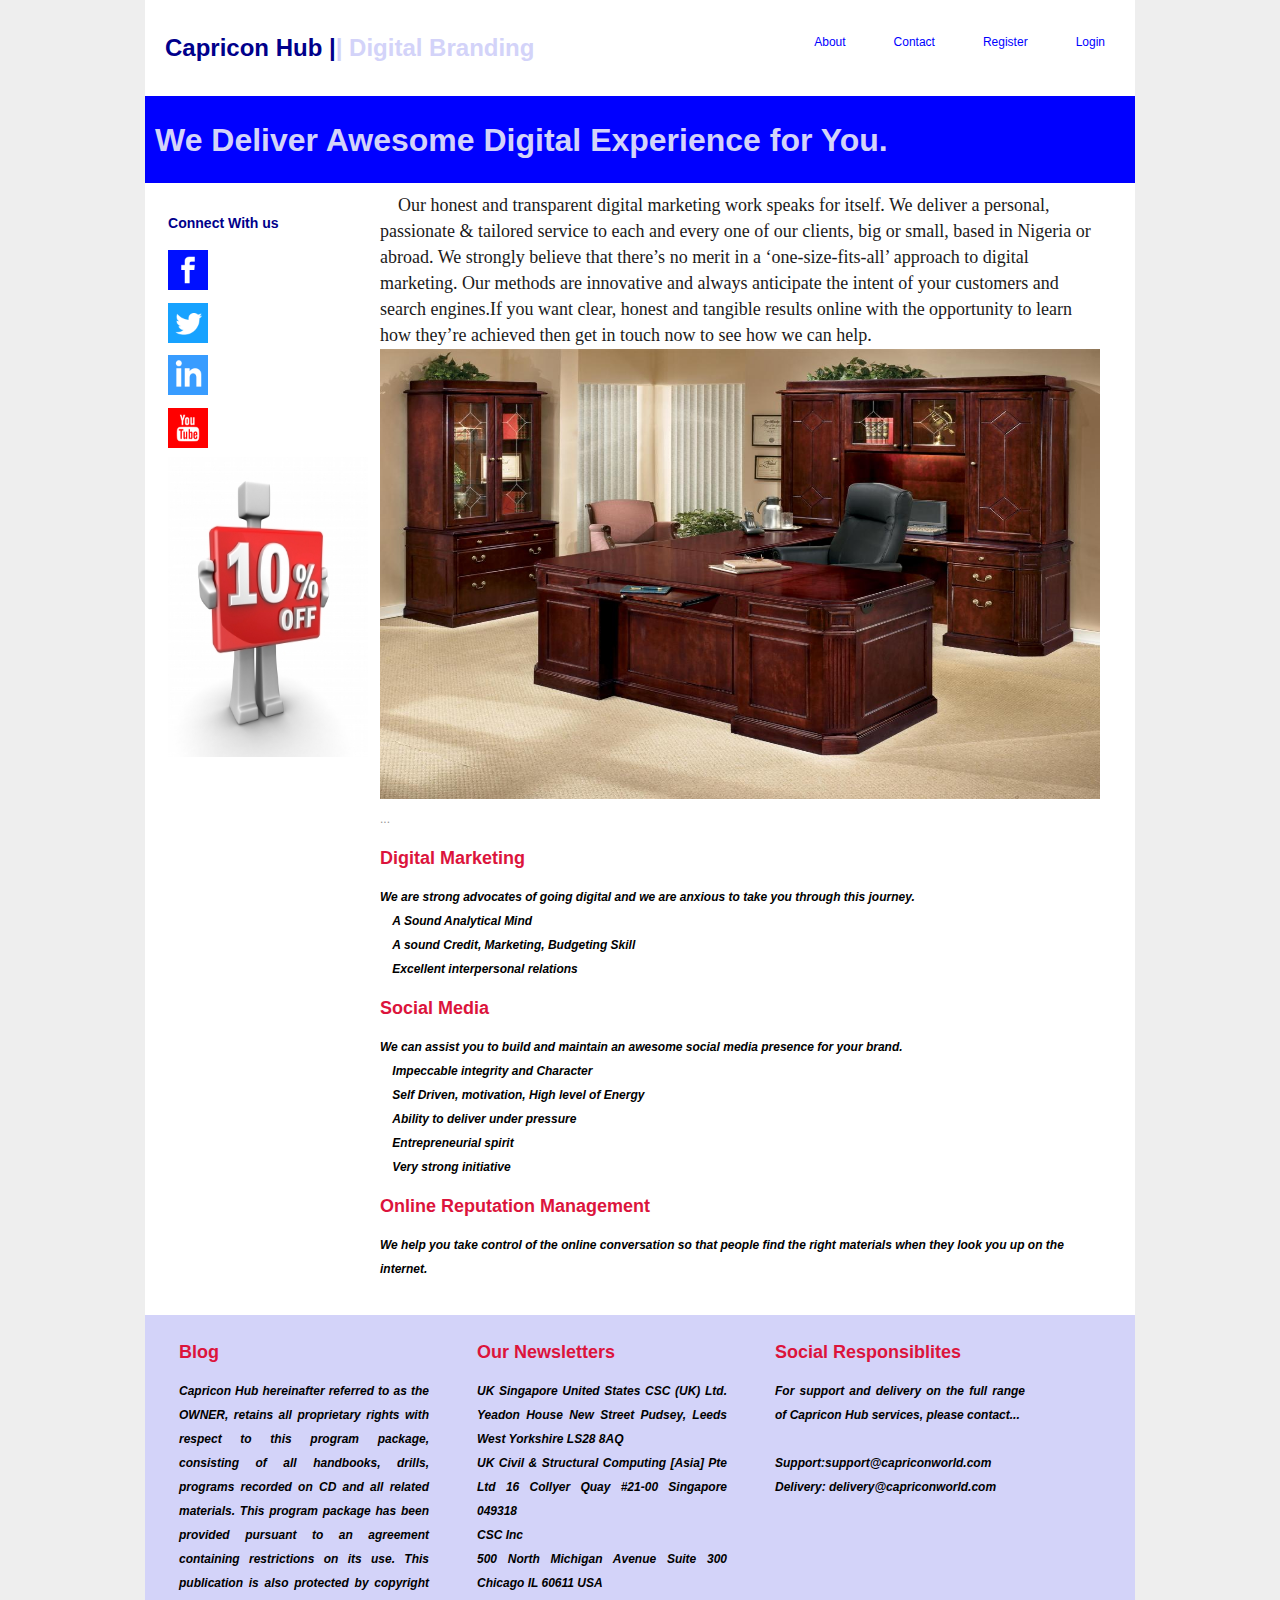
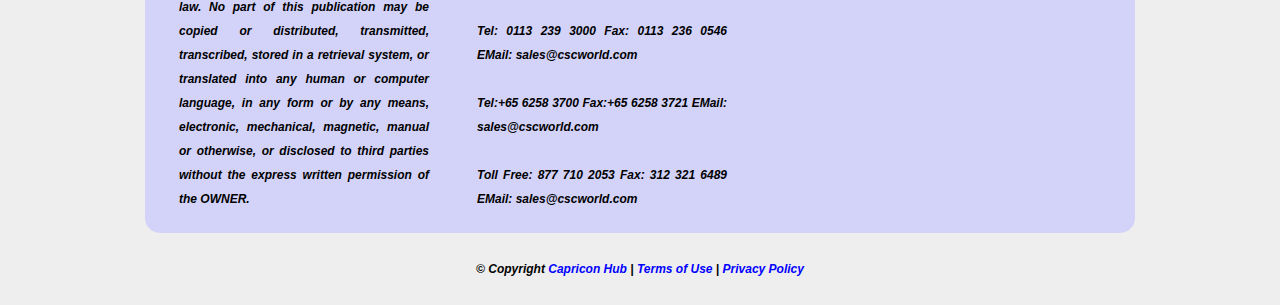
<file: index.html>
<!DOCTYPE html>
<html>
	<head>
		<meta http-equiv="Content-Type" content="text/html; charset=utf-8">
		<title>Welcome To Caprion Hub </title>
		<link rel="stylesheet" href="css/stlye.css">
	</head>
	<body>
		<div id="page">
			<header id="header">
				<div id="header-inner">	
					<div id="logo">
						<h1> <a  href="index.html"> Capricon Hub |<span>| Digital Branding</span> </a></h1>
					</div>
					<div id="top-nav">
						<ul>
						<li><a href="About.html">About</a></li>
						<li><a href="Contact.html">Contact</a></li>
						<li><a href="Register.html">Register</a></li>
						<li><a href="Login.html">Login</a></li>
						</ul>
					</div>
					<div class="clr"></div>
				</div>
			</header>
			<div class="feature">
				<div class="feature-inner">
				<h1>We Deliver Awesome Digital Experience
					for You.</h1>
				</div>
			</div>	
			<div id="content">
				<div id="content-inner">
				
					<main id="contentbar">
						<div class="article">
							<p1> &nbsp;&nbsp;&nbsp; Our honest and transparent digital marketing work speaks for itself. We deliver a personal,
								 passionate & tailored service to each and every one of our clients, big or small,
								  based in Nigeria or abroad. We strongly believe that there’s no merit in a 
								  ‘one-size-fits-all’ approach to digital marketing. Our methods are innovative and 
								  always anticipate the intent of your customers and search engines.If you want clear,
								   honest and tangible results online with the opportunity to learn how they’re achieved 
								   then get in touch now to see how we can help.
								</p1>
								<!-- Slideshow container -->
<div class="slideshow-container">

		<!-- Full-width images with number and caption text -->
		<div class="mySlides fade">
		  <div class="numbertext"></div>
		  <img src="img/office.jpg" width="720" height="450">
		  <div class="text">...</div>
		</div>
	  
		<div class="mySlides fade">
		  <div class="numbertext"></div>
		  <img src="img/vision.jpg" width="720" height="450">
		  <div class="text">...</div>
		</div>
	  
		<div class="mySlides fade">
		  <div class="numbertext"></div>
		  <img src="img/macbook.jpg" width="720" height="450">
		  <div class="text">...</div>
		</div>
									<div class="column">
									<div>
										<h2><span>Digital Marketing</span></h2>
										<p>We are strong advocates of going digital and we are anxious to take you 
												through this journey. <br> 	A Sound Analytical Mind <br>
													A sound Credit, Marketing, Budgeting Skill <br>
													Excellent interpersonal relations  </p>
									</div>
									<div class="column">
											<h2><span>Social Media</span></h2>
											<p>We can assist you to build and maintain an awesome social media presence 
												for your brand.  <br> 	Impeccable integrity and Character <br>
													Self Driven, motivation, High level of Energy <br>
													Ability to deliver under pressure <br>
													Entrepreneurial spirit <br>
													Very strong initiative</p>
										</div>
										<div class="column">
												<h2>Online Reputation Management</h2>
												<p>We help you take control of the online conversation so that people 
													find the right materials when they look you up on the internet.</p>
											</div>
					</main>
					<nav id="sidebar">
						<div class="widget">
							<h3>Connect With us </h3>
							<ul>
							<li><a href="www.facebook.com"><img src="img/facebook.png" alt="" width="40px" height="40px"></a></li>
							<li><a href="www.twitter.com"><img src="img/twitter.png" alt="" width="40px" height="40px"></a></li>
							<li><a href="www.linkedink.com"><img src="img/linkedin.png" alt="" width="40px" height="40px"></a></li>
							<li><a href="www.youtube.com"><img src="img/youtube.png" alt="" width="40px" height="40px"></a></li>
							<img src="img/10_discount.JPG" alt="" width="200px" height="300px">
							</ul>
						</div>
					</nav>
					
					<div class="clr"></div>
				</div>
			</div>
		
			<div id="footerblurb">
				<div id="footerblurb-inner">
				
					<div class="column">
						<h2><span>Blog</span></h2>
						<p> Capricon Hub hereinafter referred to as the OWNER, retains all proprietary rights with respect to this program package, consisting of all handbooks, drills, programs recorded on CD and all related materials. This program package has been provided pursuant to an agreement containing restrictions on its use.

							This publication is also protected by copyright law. No part of this publication may be copied or distributed, transmitted, transcribed, stored in a retrieval system, or translated into any human or computer language, in any form or by any means, electronic, mechanical, magnetic, manual or otherwise, or disclosed to third parties without the express written permission of the OWNER.
							</p>
					</div>	
					<div class="column">
						<h2><span>Our Newsletters</span></h2>
						<p>UK	Singapore	United States
 

 
							CSC (UK) Ltd. Yeadon House New Street Pudsey, Leeds West Yorkshire LS28 8AQ
							<br> UK
							 
							Civil & Structural Computing [Asia] Pte Ltd 16 Collyer Quay #21‐00 Singapore 049318 <br>
							 
							CSC Inc <br>
							500 North Michigan Avenue Suite 300
							Chicago IL 60611 USA <br> <br>
							 
							
							 
							Tel: 0113 239 3000 Fax: 0113 236 0546
							EMail: sales@cscworld.com <br> <br>
							 
							Tel:+65 6258 3700 Fax:+65 6258 3721
							EMail: sales@cscworld.com <br> <br>
							 
							Toll Free: 877 710 2053 Fax: 312 321 6489
							EMail: sales@cscworld.com
							</p>
					</div>
					<div class="column">
						<h2><span>Social Responsiblites</span></h2>
						<p>For support and delivery on the full range
							of Capricon Hub services, please contact... <br>
						   
						  <br> Support:support@capriconworld.com <br>
						   Delivery: delivery@capriconworld.com</p>
					</div>	
					
					<div class="clr"></div>
				</div>
			</div>
			<footer id="footer">
				<div id="footer-inner">
					<p>&copy; Copyright <a href="#">Capricon Hub</a> &#124; <a href="index.html">Terms of Use</a> &#124; <a href="#">Privacy Policy</a></p>
					<div class="clr"></div>
				</div>
			</footer>
		</div>
		<script src="js/jquery.js"></script>
	</body>
</html>
</file>
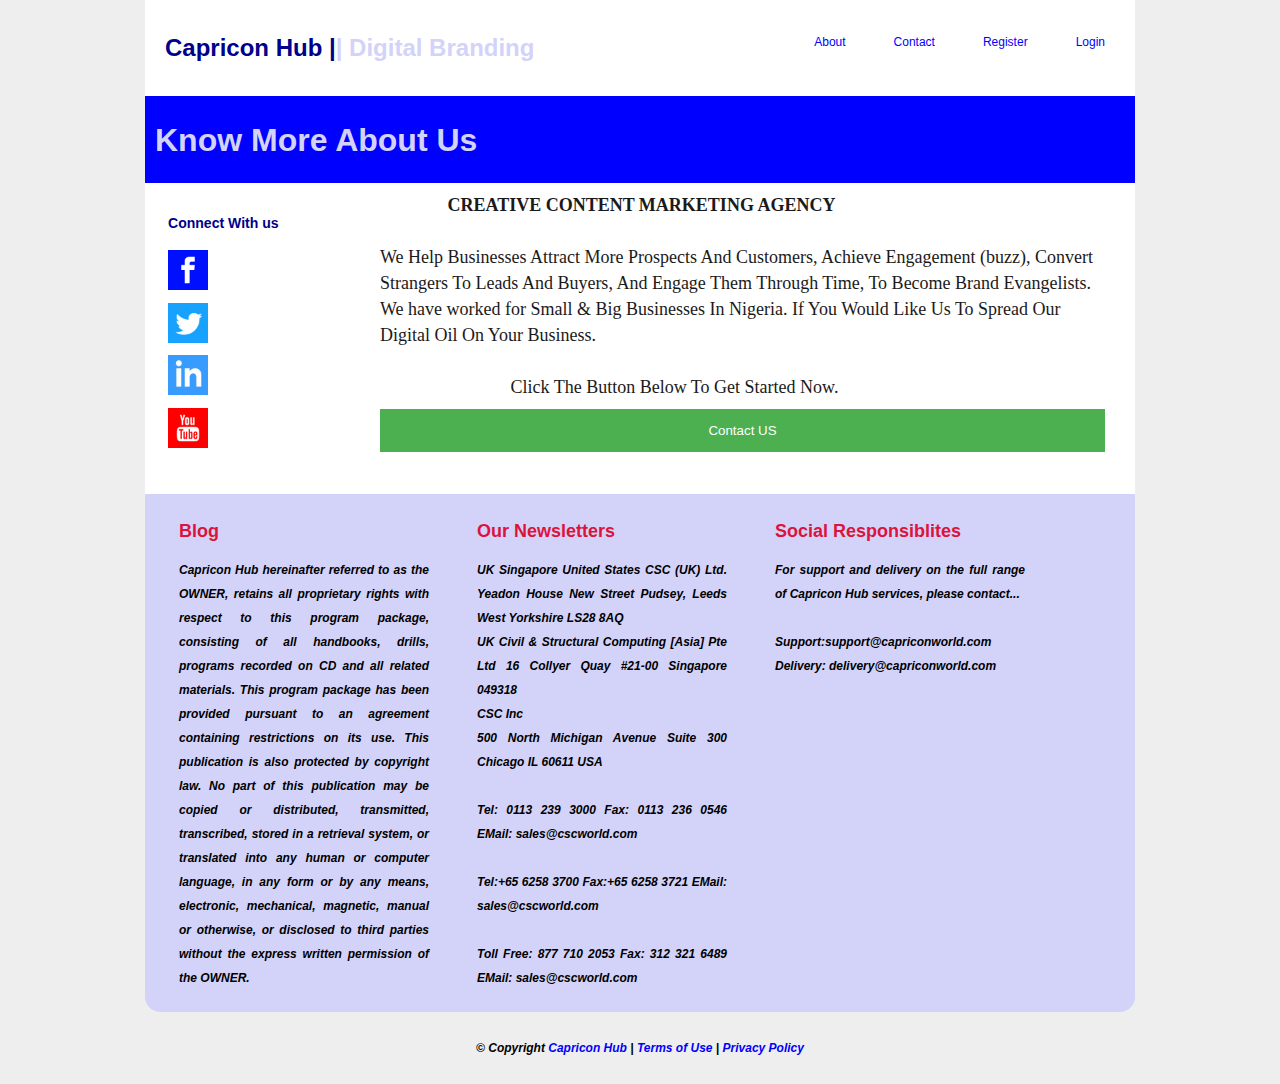
<file: About.html>
<!DOCTYPE html>
<html>
	<head>
		<meta http-equiv="Content-Type" content="text/html; charset=utf-8">
		<title>About Us </title>
		<link rel="stylesheet" href="css/stlye.css">
	</head>
	<body>
		<div id="page">
			<header id="header">
				<div id="header-inner">	
					<div id="logo">
						<h1> <a  href="index.html"> Capricon Hub |<span>| Digital Branding</span> </a></h1>
					</div>
					<div id="top-nav">
						<ul>
						<li><a href="About.html">About</a></li>
						<li><a href="Contact.html">Contact</a></li>
						<li><a href="Register.html">Register</a></li>
						<li><a href="Login.html">Login</a></li>
						</ul>
					</div>
					<div class="clr"></div>
				</div>
			</header>
			<div class="feature">
				<div class="feature-inner">
				<h1>Know More About Us</h1>
				</div>
			</div>	
			<div id="content">
				<div id="content-inner">
				
					<main id="contentbar">
						<div class="article">
							<p1> <b> &nbsp; &nbsp; &nbsp; &nbsp;&nbsp; &nbsp; &nbsp; &nbsp; CREATIVE CONTENT MARKETING AGENCY </b> <br> <br>
                                We Help Businesses Attract More Prospects And Customers, 
                                Achieve Engagement (buzz), Convert Strangers To Leads And 
                                Buyers, And Engage Them Through Time, To Become Brand Evangelists.
                                 We have worked for Small & Big Businesses In Nigeria. If You Would
                                  Like Us To Spread Our Digital Oil On Your Business. 
                                  <br> <br> &nbsp; &nbsp; &nbsp; &nbsp; &nbsp; &nbsp; &nbsp; &nbsp;&nbsp; &nbsp; &nbsp; &nbsp;&nbsp; &nbsp; &nbsp; &nbsp;Click The Button Below To Get Started Now.
                                  <button>Contact US  </button>
								</p1>
								<!-- Slideshow container -->
					</main>
					<nav id="sidebar">
						<div class="widget">
							<h3>Connect With us </h3>
							<ul>
							<li><a href="www.facebook.com"><img src="img/facebook.png" alt="" width="40px" height="40px"></a></li>
							<li><a href="www.twitter.com"><img src="img/twitter.png" alt="" width="40px" height="40px"></a></li>
							<li><a href="www.linkedink.com"><img src="img/linkedin.png" alt="" width="40px" height="40px"></a></li>
							<li><a href="www.youtube.com"><img src="img/youtube.png" alt="" width="40px" height="40px"></a></li>
						
							</ul>
						</div>
					</nav>
					
					<div class="clr"></div>
				</div>
			</div>
		
			<div id="footerblurb">
				<div id="footerblurb-inner">
				
					<div class="column">
						<h2><span>Blog</span></h2>
						<p> Capricon Hub hereinafter referred to as the OWNER, retains all proprietary rights with respect to this program package, consisting of all handbooks, drills, programs recorded on CD and all related materials. This program package has been provided pursuant to an agreement containing restrictions on its use.

							This publication is also protected by copyright law. No part of this publication may be copied or distributed, transmitted, transcribed, stored in a retrieval system, or translated into any human or computer language, in any form or by any means, electronic, mechanical, magnetic, manual or otherwise, or disclosed to third parties without the express written permission of the OWNER.
							</p>
					</div>	
					<div class="column">
						<h2><span>Our Newsletters</span></h2>
						<p>UK	Singapore	United States
 

 
							CSC (UK) Ltd. Yeadon House New Street Pudsey, Leeds West Yorkshire LS28 8AQ
							<br> UK
							 
							Civil & Structural Computing [Asia] Pte Ltd 16 Collyer Quay #21‐00 Singapore 049318 <br>
							 
							CSC Inc <br>
							500 North Michigan Avenue Suite 300
							Chicago IL 60611 USA <br> <br>
							 
							
							 
							Tel: 0113 239 3000 Fax: 0113 236 0546
							EMail: sales@cscworld.com <br> <br>
							 
							Tel:+65 6258 3700 Fax:+65 6258 3721
							EMail: sales@cscworld.com <br> <br>
							 
							Toll Free: 877 710 2053 Fax: 312 321 6489
							EMail: sales@cscworld.com
							</p>
					</div>
					<div class="column">
						<h2><span>Social Responsiblites</span></h2>
						<p>For support and delivery on the full range
							of Capricon Hub services, please contact... <br>
						   
						  <br> Support:support@capriconworld.com <br>
						   Delivery: delivery@capriconworld.com</p>
					</div>	
					
					<div class="clr"></div>
				</div>
			</div>
			<footer id="footer">
				<div id="footer-inner">
					<p>&copy; Copyright <a href="#">Capricon Hub</a> &#124; <a href="index.html">Terms of Use</a> &#124; <a href="#">Privacy Policy</a></p>
					<div class="clr"></div>
				</div>
			</footer>
		</div>
		<script src="js/jquery.js"></script>
	</body>
</html>
</file>
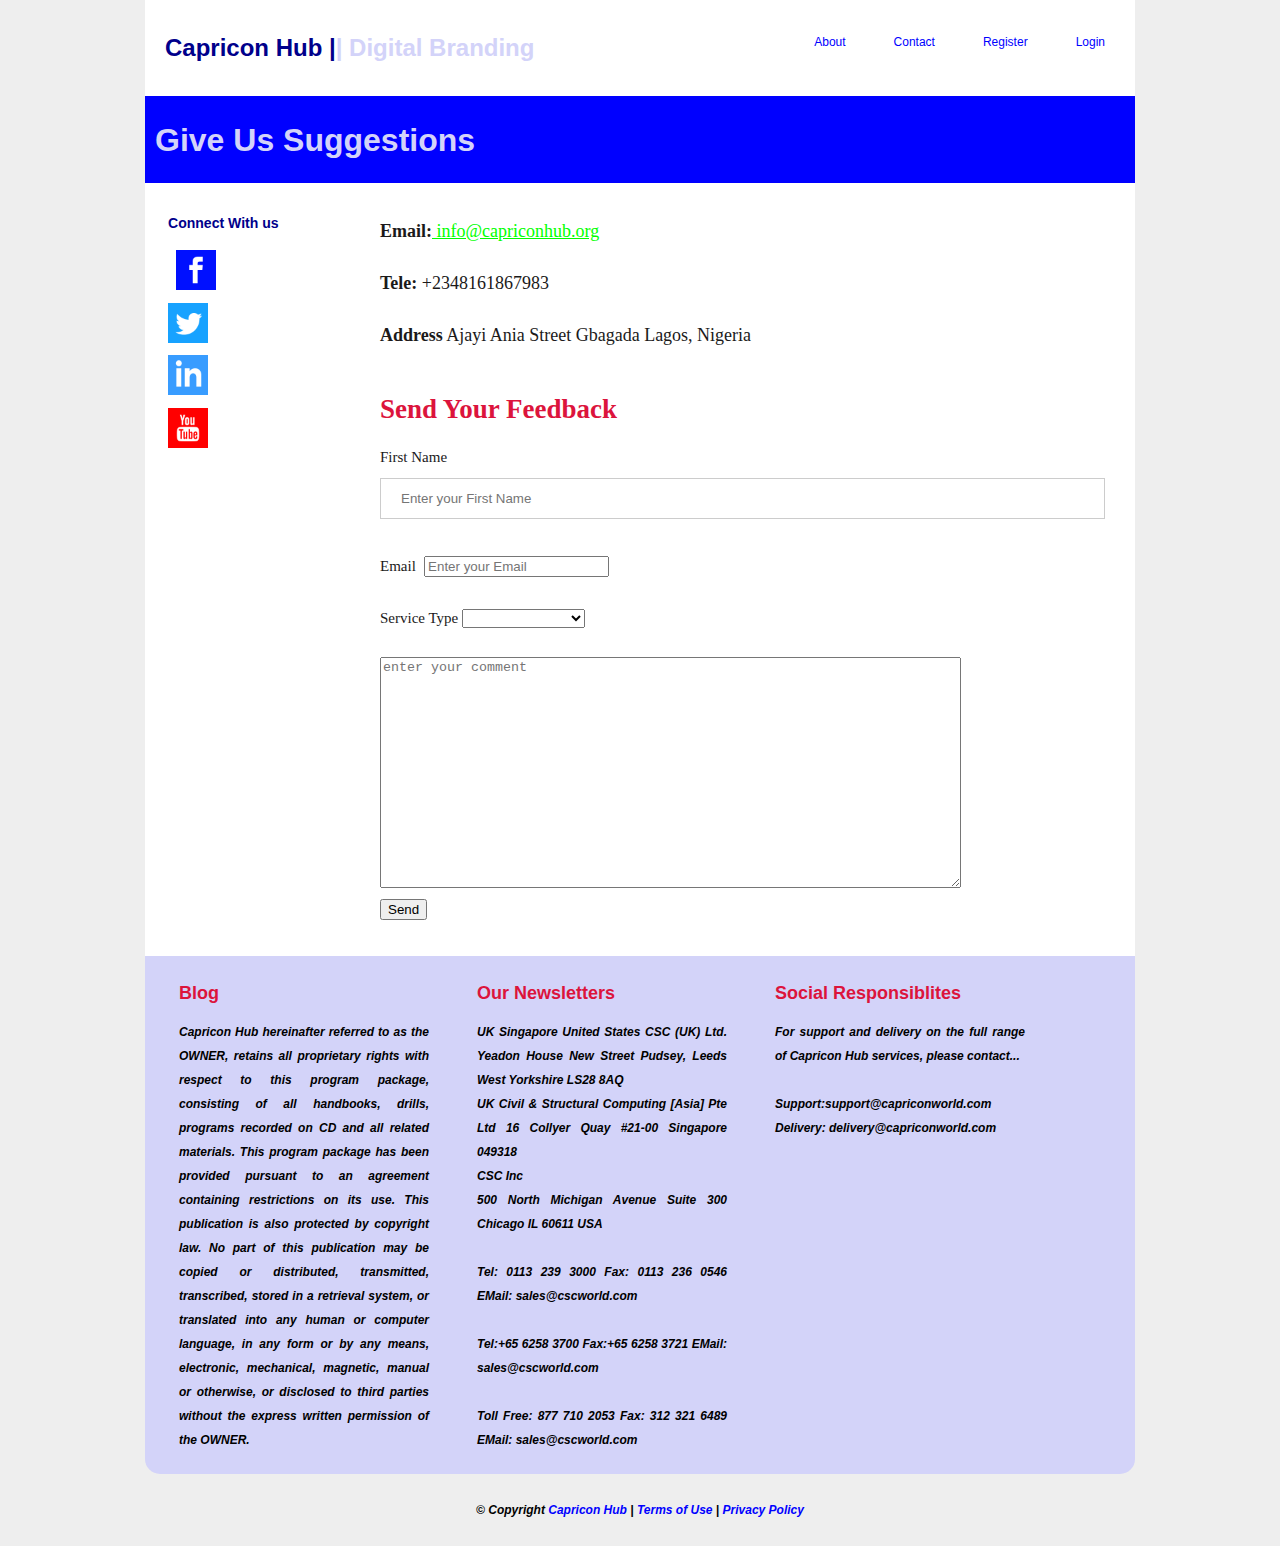
<file: Contact.html>
<!DOCTYPE html>
<html>
	<head>
		<meta http-equiv="Content-Type" content="text/html; charset=utf-8">
		<title>Contact Us </title>
		<link rel="stylesheet" href="css/stlye.css">
	</head>
	<body>
		<div id="page">
			<header id="header">
				<div id="header-inner">	
					<div id="logo">
						<h1> <a  href="index.html"> Capricon Hub |<span>| Digital Branding</span> </a></h1>
					</div>
					<div id="top-nav">
						<ul>
						<li><a href="About.html">About</a></li>
						<li><a href="Contact.html">Contact</a></li>
						<li><a href="Register.html">Register</a></li>
						<li><a href="Login.html">Login</a></li>
						</ul>
					</div>
					<div class="clr"></div>
				</div>
			</header>
			<div class="feature">
				<div class="feature-inner">
				<h1>Give Us Suggestions</h1>
				</div>
			</div>	
			<div id="content">
				<div id="content-inner">
				
					<main id="contentbar">
						<div class="article">
							<p1><b> <br> Email:</b><a href="mailto:info@capriconhub.org" style="color:lime" target="_blank"> info@capriconhub.org <a>
                                <br> <br>
                            <b>Tele: </b> +2348161867983
                            <br> <br>
                            <b>Address</b> Ajayi Ania Street Gbagada Lagos, Nigeria <br> <br>
                            <h2>Send Your Feedback</h2>
                            <small>First Name </small> &nbsp<input type="text" name="" id="" placeholder="Enter your First Name"> <br> <br>
                            <small>Email </small> &nbsp<input type="email" name="" id="" placeholder="Enter your Email">
                            <br>  <br>
                            <small>Service Type </small><select name="" id="">
                                <option value=""></option>
                                <option value="">Mobile App</option>
                                <option value="">Inter COnnection</option>
                                <option value="">Tarriff </option>
                            </select> <br> <br>
                             <textarea name="" id="" cols="70" rows="15" placeholder="enter your comment"></textarea>
                             <br>
                             <input type="submit" value="Send">
								</p1>
								<!-- Slideshow container -->
					</main>
					<nav id="sidebar">
						<div class="widget">
							<h3>Connect With us </h3>
							<ul>
							<li><a href="www.facebook.com"><img src="img/facebook.png" alt="" width="40px" height="40px"></a></li>
							<li><a href="www.twitter.com"><img src="img/twitter.png" alt="" width="40px" height="40px"></a></li>
							<li><a href="www.linkedink.com"><img src="img/linkedin.png" alt="" width="40px" height="40px"></a></li>
							<li><a href="www.youtube.com"><img src="img/youtube.png" alt="" width="40px" height="40px"></a></li>
						
							</ul>
						</div>
					</nav>
					
					<div class="clr"></div>
				</div>
			</div>
		
			<div id="footerblurb">
				<div id="footerblurb-inner">
				
					<div class="column">
						<h2><span>Blog</span></h2>
						<p> Capricon Hub hereinafter referred to as the OWNER, retains all proprietary rights with respect to this program package, consisting of all handbooks, drills, programs recorded on CD and all related materials. This program package has been provided pursuant to an agreement containing restrictions on its use.

							This publication is also protected by copyright law. No part of this publication may be copied or distributed, transmitted, transcribed, stored in a retrieval system, or translated into any human or computer language, in any form or by any means, electronic, mechanical, magnetic, manual or otherwise, or disclosed to third parties without the express written permission of the OWNER.
							</p>
					</div>	
					<div class="column">
						<h2><span>Our Newsletters</span></h2>
						<p>UK	Singapore	United States
 

 
							CSC (UK) Ltd. Yeadon House New Street Pudsey, Leeds West Yorkshire LS28 8AQ
							<br> UK
							 
							Civil & Structural Computing [Asia] Pte Ltd 16 Collyer Quay #21‐00 Singapore 049318 <br>
							 
							CSC Inc <br>
							500 North Michigan Avenue Suite 300
							Chicago IL 60611 USA <br> <br>
							 
							
							 
							Tel: 0113 239 3000 Fax: 0113 236 0546
							EMail: sales@cscworld.com <br> <br>
							 
							Tel:+65 6258 3700 Fax:+65 6258 3721
							EMail: sales@cscworld.com <br> <br>
							 
							Toll Free: 877 710 2053 Fax: 312 321 6489
							EMail: sales@cscworld.com
							</p>
					</div>
					<div class="column">
						<h2><span>Social Responsiblites</span></h2>
						<p>For support and delivery on the full range
							of Capricon Hub services, please contact... <br>
						   
						  <br> Support:support@capriconworld.com <br>
						   Delivery: delivery@capriconworld.com</p>
					</div>	
					
					<div class="clr"></div>
				</div>
			</div>
			<footer id="footer">
				<div id="footer-inner">
					<p>&copy; Copyright <a href="#">Capricon Hub</a> &#124; <a href="index.html">Terms of Use</a> &#124; <a href="#">Privacy Policy</a></p>
					<div class="clr"></div>
				</div>
			</footer>
		</div>
		<script src="js/jquery.js"></script>
	</body>
</html>
</file>
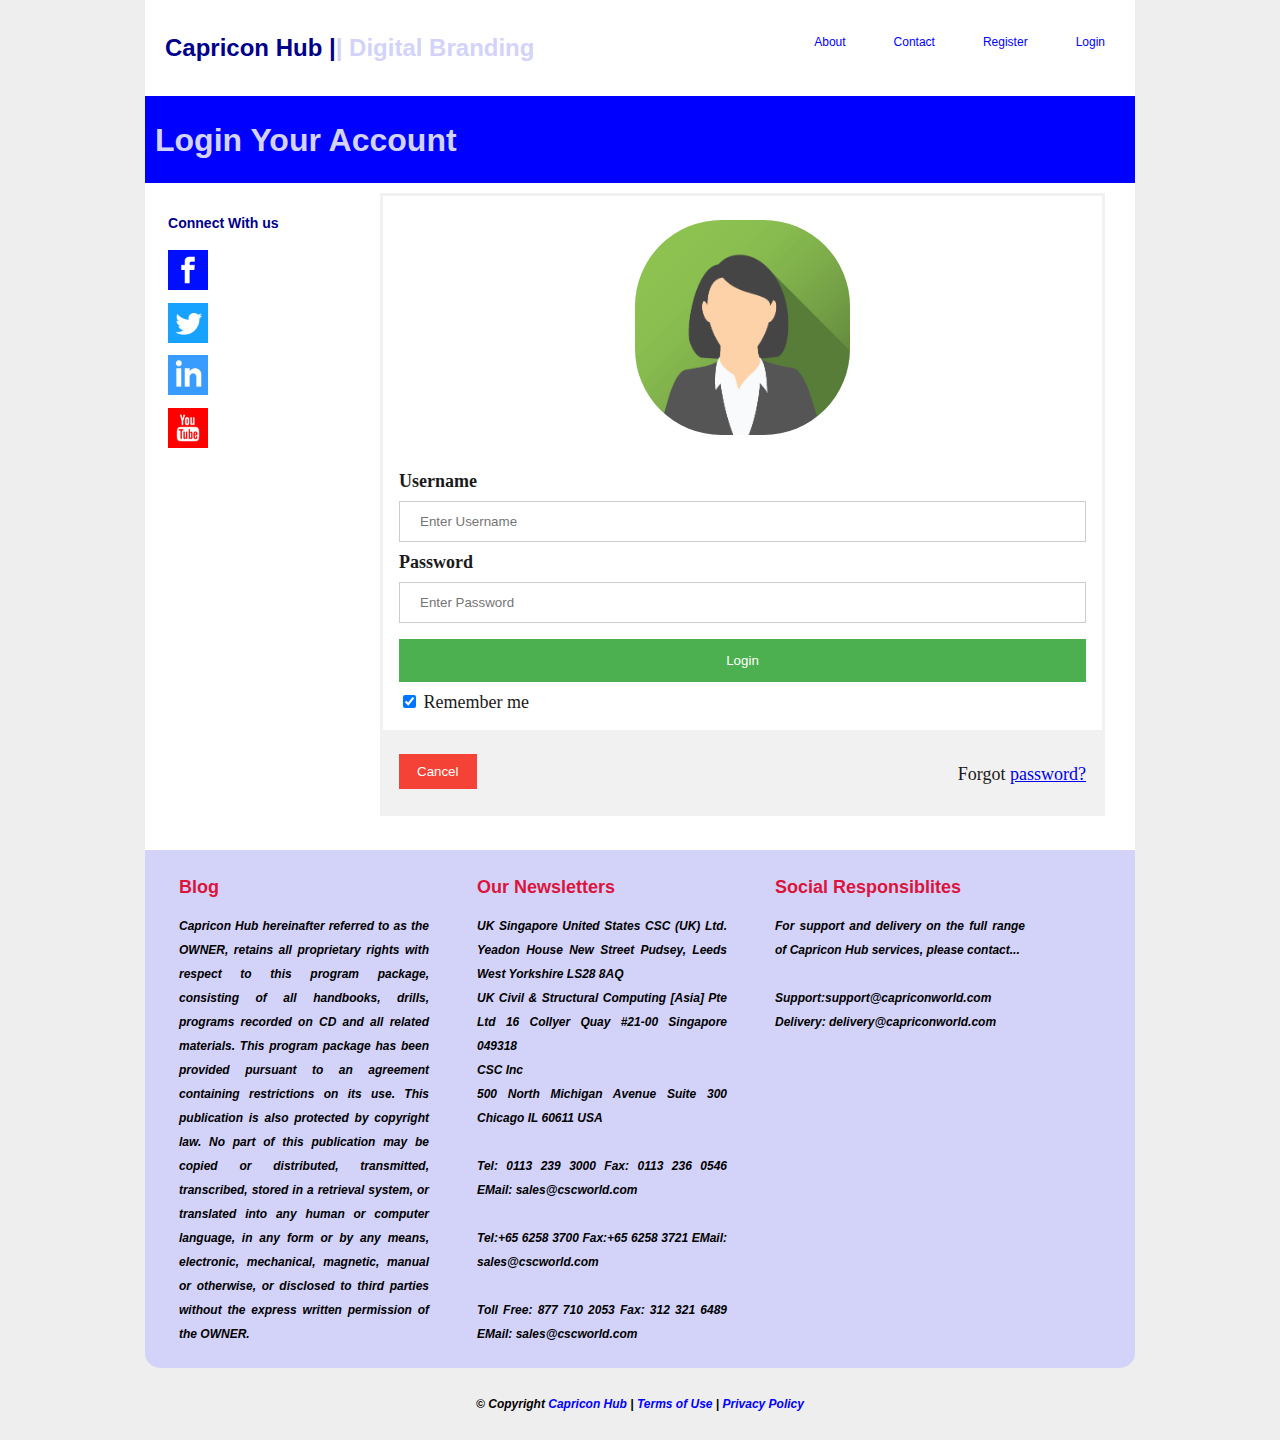
<file: Login.html>
<!DOCTYPE html>
<html>
	<head>
		<meta http-equiv="Content-Type" content="text/html; charset=utf-8">
		<title>Login</title>
        <link rel="stylesheet" href="css/stlye.css">
	</head>
	<body>
		<div id="page">
			<header id="header">
				<div id="header-inner">	
					<div id="logo">
						<h1> <a  href="index.html"> Capricon Hub |<span>| Digital Branding</span> </a></h1>
					</div>
					<div id="top-nav">
						<ul>
						<li><a href="About.html">About</a></li>
						<li><a href="Contact.html">Contact</a></li>
						<li><a href="Register.html">Register</a></li>
						<li><a href="Login.html">Login</a></li>
						</ul>
					</div>
					<div class="clr"></div>
				</div>
			</header>
			<div class="feature">
				<div class="feature-inner">
				<h1>Login Your Account</h1>
				</div>
			</div>	
			<div id="content">
				<div id="content-inner">
				
					<main id="contentbar">
						<div class="article">
							<p1><form action="action_page.php">
                                <div class="imgcontainer">
                                  <img src="img/avatar2.png" alt="Avatar" class="avatar">
                                </div>
                              
                                <div class="container">
                                  <label for="uname"><b>Username</b></label>
                                  <input type="text" placeholder="Enter Username" name="uname" required>
                              
                                  <label for="psw"><b>Password</b></label>
                                  <input type="password" placeholder="Enter Password" name="psw" required>
                              
                                  <button type="submit">Login</button>
                                  <label>
                                    <input type="checkbox" checked="checked" name="remember"> Remember me
                                  </label>
                                </div>
                              
                                <div class="container" style="background-color:#f1f1f1">
                                  <button type="button" class="cancelbtn">Cancel</button>
                                  <span class="psw">Forgot <a href="#">password?</a></span>
                                </div>
                              </form>
								</p1>
								<!-- Slideshow container -->
					</main>
					<nav id="sidebar">
						<div class="widget">
							<h3>Connect With us </h3>
							<ul>
							<li><a href="www.facebook.com"><img src="img/facebook.png" alt="" width="40px" height="40px"></a></li>
							<li><a href="www.twitter.com"><img src="img/twitter.png" alt="" width="40px" height="40px"></a></li>
							<li><a href="www.linkedink.com"><img src="img/linkedin.png" alt="" width="40px" height="40px"></a></li>
							<li><a href="www.youtube.com"><img src="img/youtube.png" alt="" width="40px" height="40px"></a></li>
						
							</ul>
						</div>
					</nav>
					
					<div class="clr"></div>
				</div>
			</div>
		
			<div id="footerblurb">
				<div id="footerblurb-inner">
				
					<div class="column">
						<h2><span>Blog</span></h2>
						<p> Capricon Hub hereinafter referred to as the OWNER, retains all proprietary rights with respect to this program package, consisting of all handbooks, drills, programs recorded on CD and all related materials. This program package has been provided pursuant to an agreement containing restrictions on its use.

							This publication is also protected by copyright law. No part of this publication may be copied or distributed, transmitted, transcribed, stored in a retrieval system, or translated into any human or computer language, in any form or by any means, electronic, mechanical, magnetic, manual or otherwise, or disclosed to third parties without the express written permission of the OWNER.
							</p>
					</div>	
					<div class="column">
						<h2><span>Our Newsletters</span></h2>
						<p>UK	Singapore	United States
 

 
							CSC (UK) Ltd. Yeadon House New Street Pudsey, Leeds West Yorkshire LS28 8AQ
							<br> UK
							 
							Civil & Structural Computing [Asia] Pte Ltd 16 Collyer Quay #21‐00 Singapore 049318 <br>
							 
							CSC Inc <br>
							500 North Michigan Avenue Suite 300
							Chicago IL 60611 USA <br> <br>
							 
							
							 
							Tel: 0113 239 3000 Fax: 0113 236 0546
							EMail: sales@cscworld.com <br> <br>
							 
							Tel:+65 6258 3700 Fax:+65 6258 3721
							EMail: sales@cscworld.com <br> <br>
							 
							Toll Free: 877 710 2053 Fax: 312 321 6489
							EMail: sales@cscworld.com
							</p>
					</div>
					<div class="column">
						<h2><span>Social Responsiblites</span></h2>
						<p>For support and delivery on the full range
							of Capricon Hub services, please contact... <br>
						   
						  <br> Support:support@capriconworld.com <br>
						   Delivery: delivery@capriconworld.com</p>
					</div>	
					
					<div class="clr"></div>
				</div>
			</div>
			<footer id="footer">
				<div id="footer-inner">
					<p>&copy; Copyright <a href="#">Capricon Hub</a> &#124; <a href="index.html">Terms of Use</a> &#124; <a href="#">Privacy Policy</a></p>
					<div class="clr"></div>
				</div>
			</footer>
		</div>
        <script src="js/jquery.js"></script>
	</body>
</html>
</file>
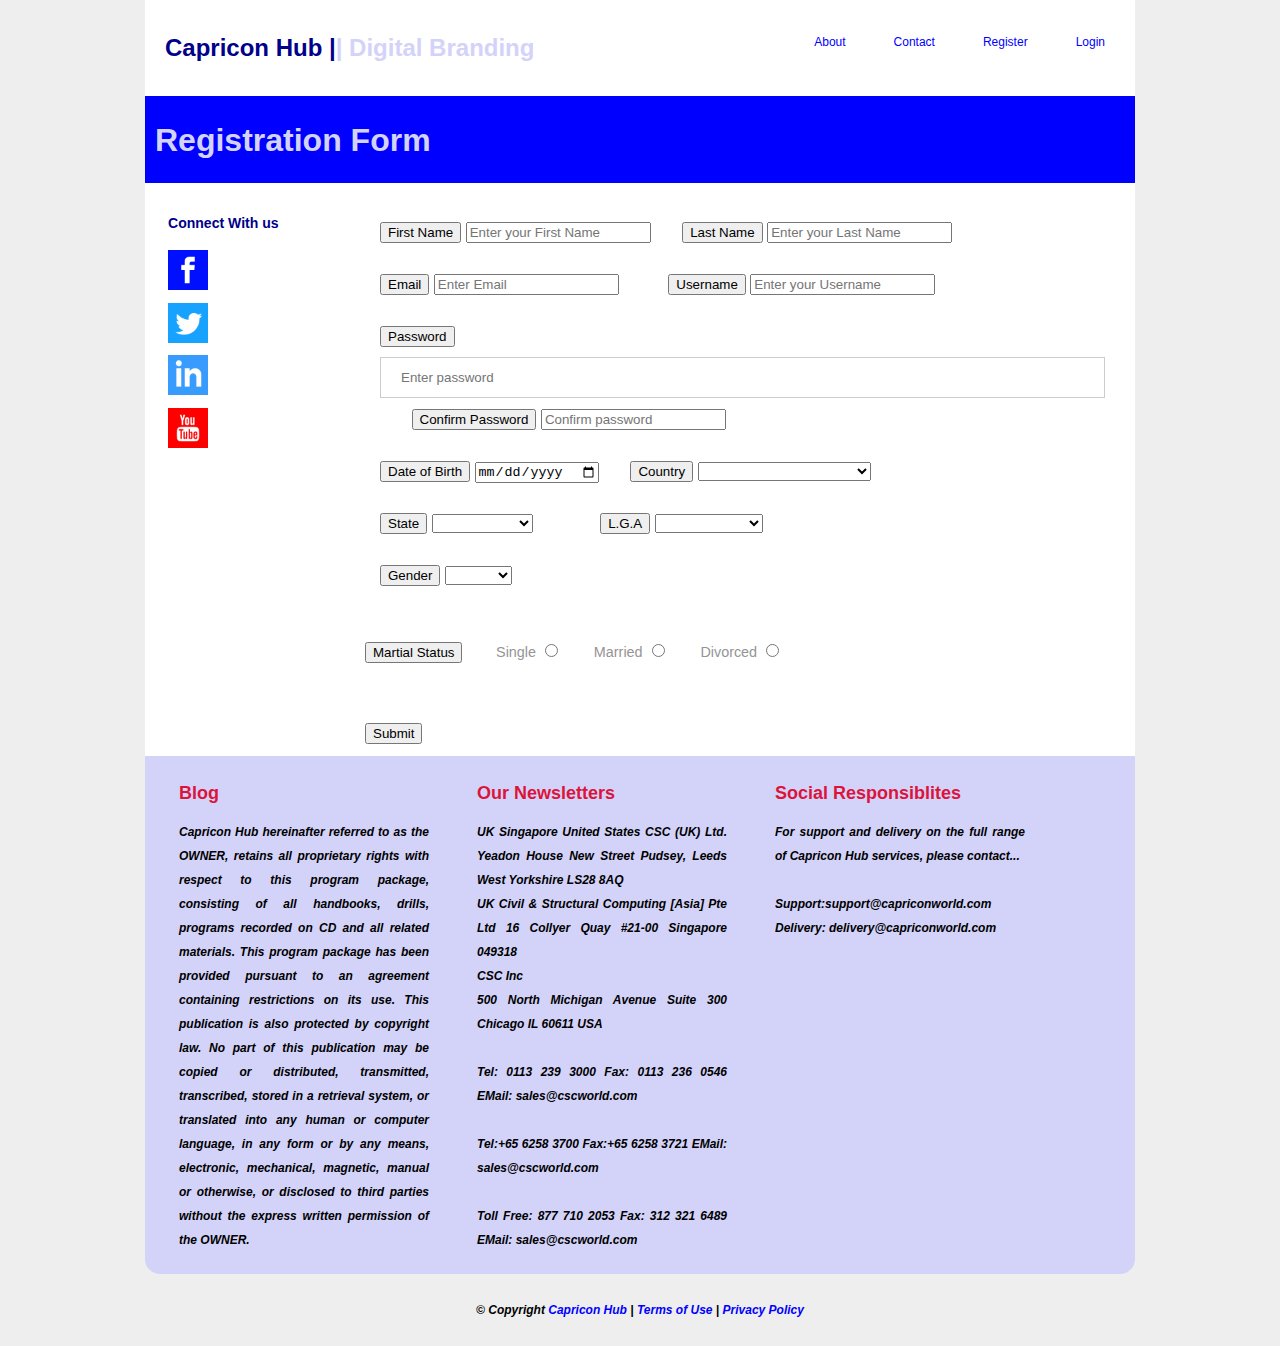
<file: Register.html>
<!DOCTYPE html>
<html>
	<head>
		<meta http-equiv="Content-Type" content="text/html; charset=utf-8">
		<title>Register </title>
		<link rel="stylesheet" href="css/stlye.css">
	</head>
	<body>
		<div id="page">
			<header id="header">
				<div id="header-inner">	
					<div id="logo">
						<h1> <a  href="index.html"> Capricon Hub |<span>| Digital Branding</span> </a></h1>
					</div>
					<div id="top-nav">
						<ul>
						<li><a href="About.html">About</a></li>
						<li><a href="Contact.html">Contact</a></li>
						<li><a href="Register.html">Register</a></li>
						<li><a href="Login.html">Login</a></li>
						</ul>
					</div>
					<div class="clr"></div>
				</div>
			</header>
			<div class="feature">
				<div class="feature-inner">
				<h1>Registration Form</h1>
				</div>
			</div>	
			<div id="content">
				<div id="content-inner">
				
					<main id="contentbar">
						<div class="article">
							<p1><br>
                                <input value="First Name" type="button"> <input placeholder="Enter your First Name" type="First name"> &nbsp; &nbsp; &nbsp;
                                <input value="Last Name" type="button"> <input placeholder="Enter your Last Name" type="Last name"> <br><br>
                                <input value="Email" type="button"> <input name="Email" id="" placeholder="Enter Email" required="" type="email"> &nbsp; &nbsp; &nbsp; &nbsp; &nbsp;
                                <input value="Username" type="button"> <input name="username" id="" placeholder="Enter your Username" type="username"> <br> <br>
                                <input value="Password" type="button"> <input name="password" id="" placeholder="Enter password" required="" type="password"> &nbsp; &nbsp; &nbsp;
                                &nbsp;<input value="Confirm Password" type="button"> <input name="cpassword" id="" placeholder="Confirm password" required="" type=" Confirm password"> <br><br>
                            
                                <input value="Date of Birth" type="button">  <input type="date"> 
                                
                                
                                &nbsp; &nbsp; &nbsp;
                                <input value="Country" type="button"> 
                                
                                
                                <select name="" id=""><option value="">
                            
                                </option><option value="">Algeria</option><option value="">Brazil</option><option value="">Congo</option><option value="">Togo</option><option value="">Nigeria</option><option value="">United Kingdom</option><option value="">United States Of America</option><option value="">Zambia</option></select> <br> <br>
                                <input value="State" type="button"> <select name="" id=""><option value=""></option><option value="">Abia</option><option value="">Akwa Ibom</option><option value="">Delta</option><option value="">Kano/option&gt;
                                        </option><option value="">River</option><option value="">Imo</option><option value="">Gombe</option><option value="">FCT</option></select> &nbsp; &nbsp; &nbsp; &nbsp; &nbsp; &nbsp; &nbsp;&nbsp;<input value="L.G.A" type="button"> <select name="" id=""><option value=""></option><option value="">Aboh</option><option value="">Ogbor</option><option value="">Obowo</option><option value="">Ehime/option&gt;
                                            </option><option value="">Obizi</option><option value="">Imo</option><option value="">Umuopara</option><option value="">Zido</option></select> <br> <br>
                                        <input value="Gender" type="button"> <select name="" id=""><option value=""></option><option value="">Male</option><option value="">Female</option><option value="">others</option></select>
                                        </span></big></big></big></div>
                            <big><big><big></big>            <br>
                                        <input value="Martial Status" type="button">
                                         &nbsp; &nbsp; &nbsp; <small>Single <input name="gender" id="" type="radio">
                                         </small>&nbsp; &nbsp; &nbsp; <small>Married <input name="gender" id="" type="radio">
                                         </small>&nbsp; &nbsp; &nbsp; <small>Divorced <input name="gender" id="" type="radio"></small> <br> <br> <br>
                                         <big><big><input name="" id="" type="submit"></big></big> 
                            </big></big></big>
								</p1>
								<!-- Slideshow container -->
					</main>
					<nav id="sidebar">
						<div class="widget">
							<h3>Connect With us </h3>
							<ul>
							<li><a href="www.facebook.com"><img src="img/facebook.png" alt="" width="40px" height="40px"></a></li>
							<li><a href="www.twitter.com"><img src="img/twitter.png" alt="" width="40px" height="40px"></a></li>
							<li><a href="www.linkedink.com"><img src="img/linkedin.png" alt="" width="40px" height="40px"></a></li>
							<li><a href="www.youtube.com"><img src="img/youtube.png" alt="" width="40px" height="40px"></a></li>
						
							</ul>
						</div>
					</nav>
					
					<div class="clr"></div>
				</div>
			</div>
		
			<div id="footerblurb">
				<div id="footerblurb-inner">
				
					<div class="column">
						<h2><span>Blog</span></h2>
						<p> Capricon Hub hereinafter referred to as the OWNER, retains all proprietary rights with respect to this program package, consisting of all handbooks, drills, programs recorded on CD and all related materials. This program package has been provided pursuant to an agreement containing restrictions on its use.

							This publication is also protected by copyright law. No part of this publication may be copied or distributed, transmitted, transcribed, stored in a retrieval system, or translated into any human or computer language, in any form or by any means, electronic, mechanical, magnetic, manual or otherwise, or disclosed to third parties without the express written permission of the OWNER.
							</p>
					</div>	
					<div class="column">
						<h2><span>Our Newsletters</span></h2>
						<p>UK	Singapore	United States
 

 
							CSC (UK) Ltd. Yeadon House New Street Pudsey, Leeds West Yorkshire LS28 8AQ
							<br> UK
							 
							Civil & Structural Computing [Asia] Pte Ltd 16 Collyer Quay #21‐00 Singapore 049318 <br>
							 
							CSC Inc <br>
							500 North Michigan Avenue Suite 300
							Chicago IL 60611 USA <br> <br>
							 
							
							 
							Tel: 0113 239 3000 Fax: 0113 236 0546
							EMail: sales@cscworld.com <br> <br>
							 
							Tel:+65 6258 3700 Fax:+65 6258 3721
							EMail: sales@cscworld.com <br> <br>
							 
							Toll Free: 877 710 2053 Fax: 312 321 6489
							EMail: sales@cscworld.com
							</p>
					</div>
					<div class="column">
						<h2><span>Social Responsiblites</span></h2>
						<p>For support and delivery on the full range
							of Capricon Hub services, please contact... <br>
						   
						  <br> Support:support@capriconworld.com <br>
						   Delivery: delivery@capriconworld.com</p>
					</div>	
					
					<div class="clr"></div>
				</div>
			</div>
			<footer id="footer">
				<div id="footer-inner">
					<p>&copy; Copyright <a href="#">Capricon Hub</a> &#124; <a href="index.html">Terms of Use</a> &#124; <a href="#">Privacy Policy</a></p>
					<div class="clr"></div>
				</div>
			</footer>
		</div>
		<script src="js/jquery.js"></script>
	</body>
</html>
</file>
<file: css/stlye.css>
html, #page { padding:0; margin:0;}
			body { margin:0; padding:0; width:100%; color:#959595; font:normal 12px/2.0em Sans-Serif;} 
			h2 {color: crimson}
			p1{color:rgb(27, 26, 26); font-family: 'Times New Roman', Times, serif; font-size: 18px; font-size: bold}
			p {color: black; font-family: 'Segoe UI', Tahoma, Geneva, Verdana, sans-serif; font-style: italic; font-weight: bold}
			h1, h3, h4, h5, h6 {color:darkblue;}
			#page { background:#eee;}
			#header, #footer, #top-nav, #content, #content #contentbar, #content #sidebar { margin:0; padding:0;}
			/* Logo */
			#logo { padding:10px; width:auto; float:left;}
			#logo h1 a, h1 a:hover { color:darkblue; text-decoration:none;}
			#logo h1 span { color:#d3d3f9;}

			/* Header */
			#header { background:#eee; }
			#header-inner { margin:0 auto; padding:10px; width:970px;background:#fff;}
			
			/* Feature */
			.feature { background:#eee;padding:0;}
			.feature-inner { margin:auto;padding:10px;width:970px;background:blue; }
			.feature-inner h1 {color:#d3d3f9;font-size:32px;}
			
			/* Menu */
			#top-nav { margin:0 auto; padding:0px 0 0; height:37px; float:right;}
			#top-nav ul { list-style:none; padding:0; height:37px; float:left;}
			#top-nav ul li { margin:0; padding:0 0 0 8px; float:left;}
			#top-nav ul li a { display:block; margin:0; padding:8px 20px; color:blue; text-decoration:none;}
			#top-nav ul li.active a, #top-nav ul li a:hover { color:#d3d3f9;}
			
			/* Content */
			#content-inner { margin:0 auto; padding:10px; width:970px;background:#fff;}
			#content #contentbar { margin:0; padding:0; float:right; width:760px;}
			#content #contentbar .article { margin:0 0 24px; padding:0 20px 0 15px; }
			#content #sidebar { padding:0; float:left; width:200px;}
			#content #sidebar .widget { margin:0 0 12px; padding:8px 8px 8px 13px;line-height:1.4em;}
			#content #sidebar .widget h3 a { text-decoration:none;}
			#content #sidebar .widget ul { margin:0; padding:0; list-style:none; color:#959595;}
			#content #sidebar .widget ul li { margin:0;}
			#content #sidebar .widget ul li { padding:4px 0; width:185px;}
			#content #sidebar .widget ul li a { color:blue; text-decoration:none; margin-left:-16px; padding:4px 8px 4px 16px;}
			#content #sidebar .widget ul li a:hover { color:#d3d3f9; font-weight:bold; text-decoration:none;}
			
			/* Footerblurb */
			#footerblurb { background:#eee;color:blue;}
			#footerblurb-inner { margin:0 auto; width:970px; padding:10px;background:#d3d3f9;border-bottom-right-radius:15px;border-bottom-left-radius:15px;}
			#footerblurb .column { margin:0; text-align:justify; float:left;width:250px;padding:0 24px;}
			
			/* Footer */
			#footer { background:#eee;}
			#footer-inner { margin:auto; text-align:center; padding:12px; width:970px;}
			#footer a {color:blue;text-decoration:none;}
			
			/* Bordered form */
form {
    border: 3px solid #f1f1f1;
}

/* Full-width inputs */
input[type=text], input[type=password] {
    width: 100%;
    padding: 12px 20px;
    margin: 8px 0;
    display: inline-block;
    border: 1px solid #ccc;
    box-sizing: border-box;
}

/* Set a style for all buttons */
button {
    background-color: #4CAF50;
    color: white;
    padding: 14px 20px;
    margin: 8px 0;
    border: none;
    cursor: pointer;
    width: 100%;
}

/* Add a hover effect for buttons */
button:hover {
    opacity: 0.8;
}

/* Extra style for the cancel button (red) */
.cancelbtn {
    width: auto;
    padding: 10px 18px;
    background-color: #f44336;
}

/* Center the avatar image inside this container */
.imgcontainer {
    text-align: center;
    margin: 24px 0 12px 0;
}

/* Avatar image */
img.avatar {
    width: 30%;
    border-radius: 40%;
}

/* Add padding to containers */
.container {
    padding: 16px;
}

/* The "Forgot password" text */
span.psw {
    float: right;
    padding-top: 16px;
}

/* Change styles for span and cancel button on extra small screens */
@media screen and (max-width: 300px) {
    span.psw {
        display: block;
        float: none;
    }
    .cancelbtn {
        width: 100%;
    }
}

			/* Clear both sides to assist with div alignment  */
			.clr { clear:both; padding:0; margin:0; width:100%; font-size:0px; line-height:0px;}
</file>
